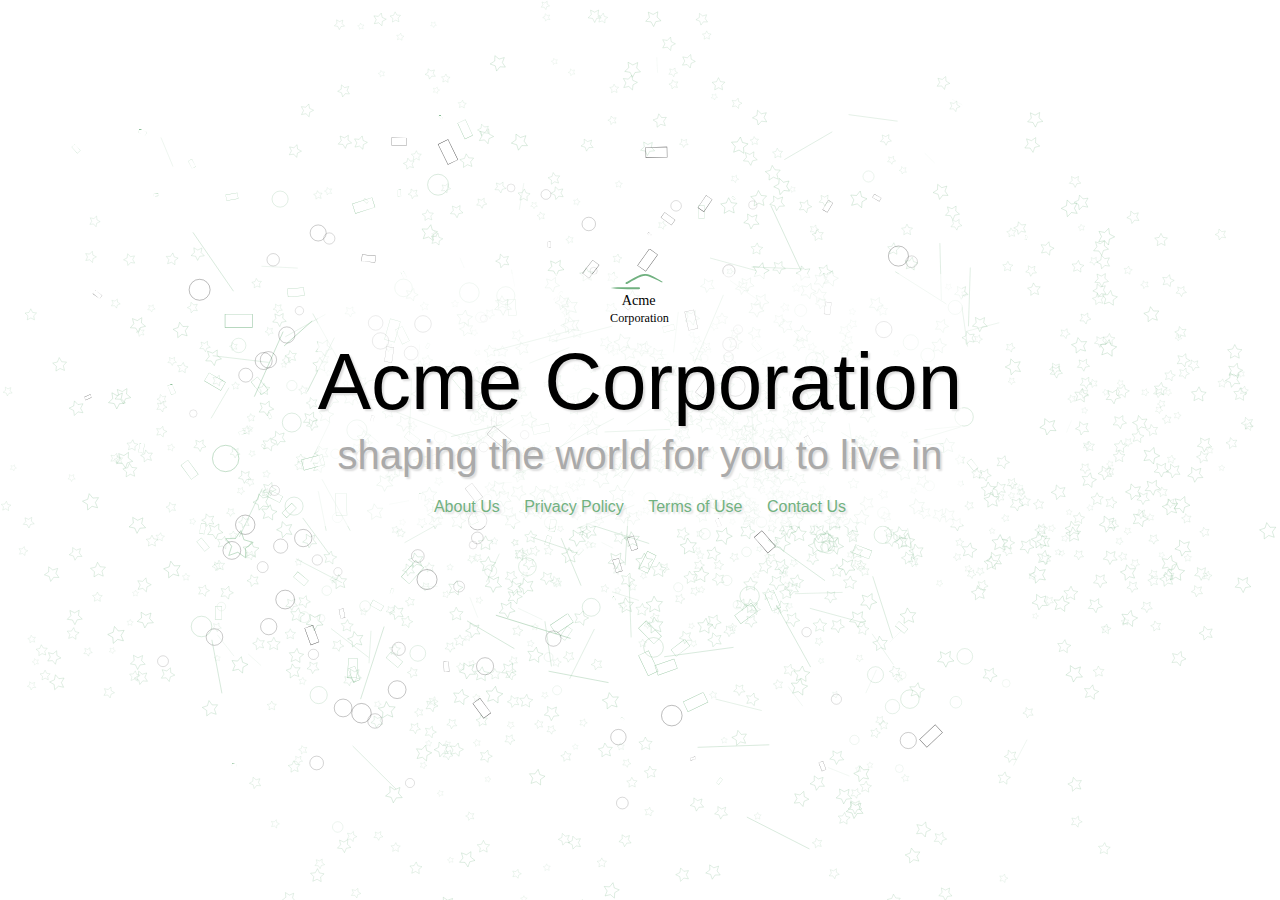
<file: index.html>
<!doctype html><html><head><meta name=generator content="Hugo 0.78.2"><link rel=stylesheet type=text/css href=./index.css><title>Welcome to Acme</title><meta name=description content="Welcome to the website of Acme Corporation, the leading creator of digital shapes on the planet, providing precise shape creations that are ready to use."></head><body><section><main><img src=./image/logo.svg width=60px><h1 class=intro>Acme Corporation</h1><h2>shaping the world for you to live in</h2><a href=./about>About Us</a>
<a href=./privacy>Privacy Policy</a>
<a href=./terms>Terms of Use</a>
<a href=./contact>Contact Us</a></main></section></body></html>
</file>
